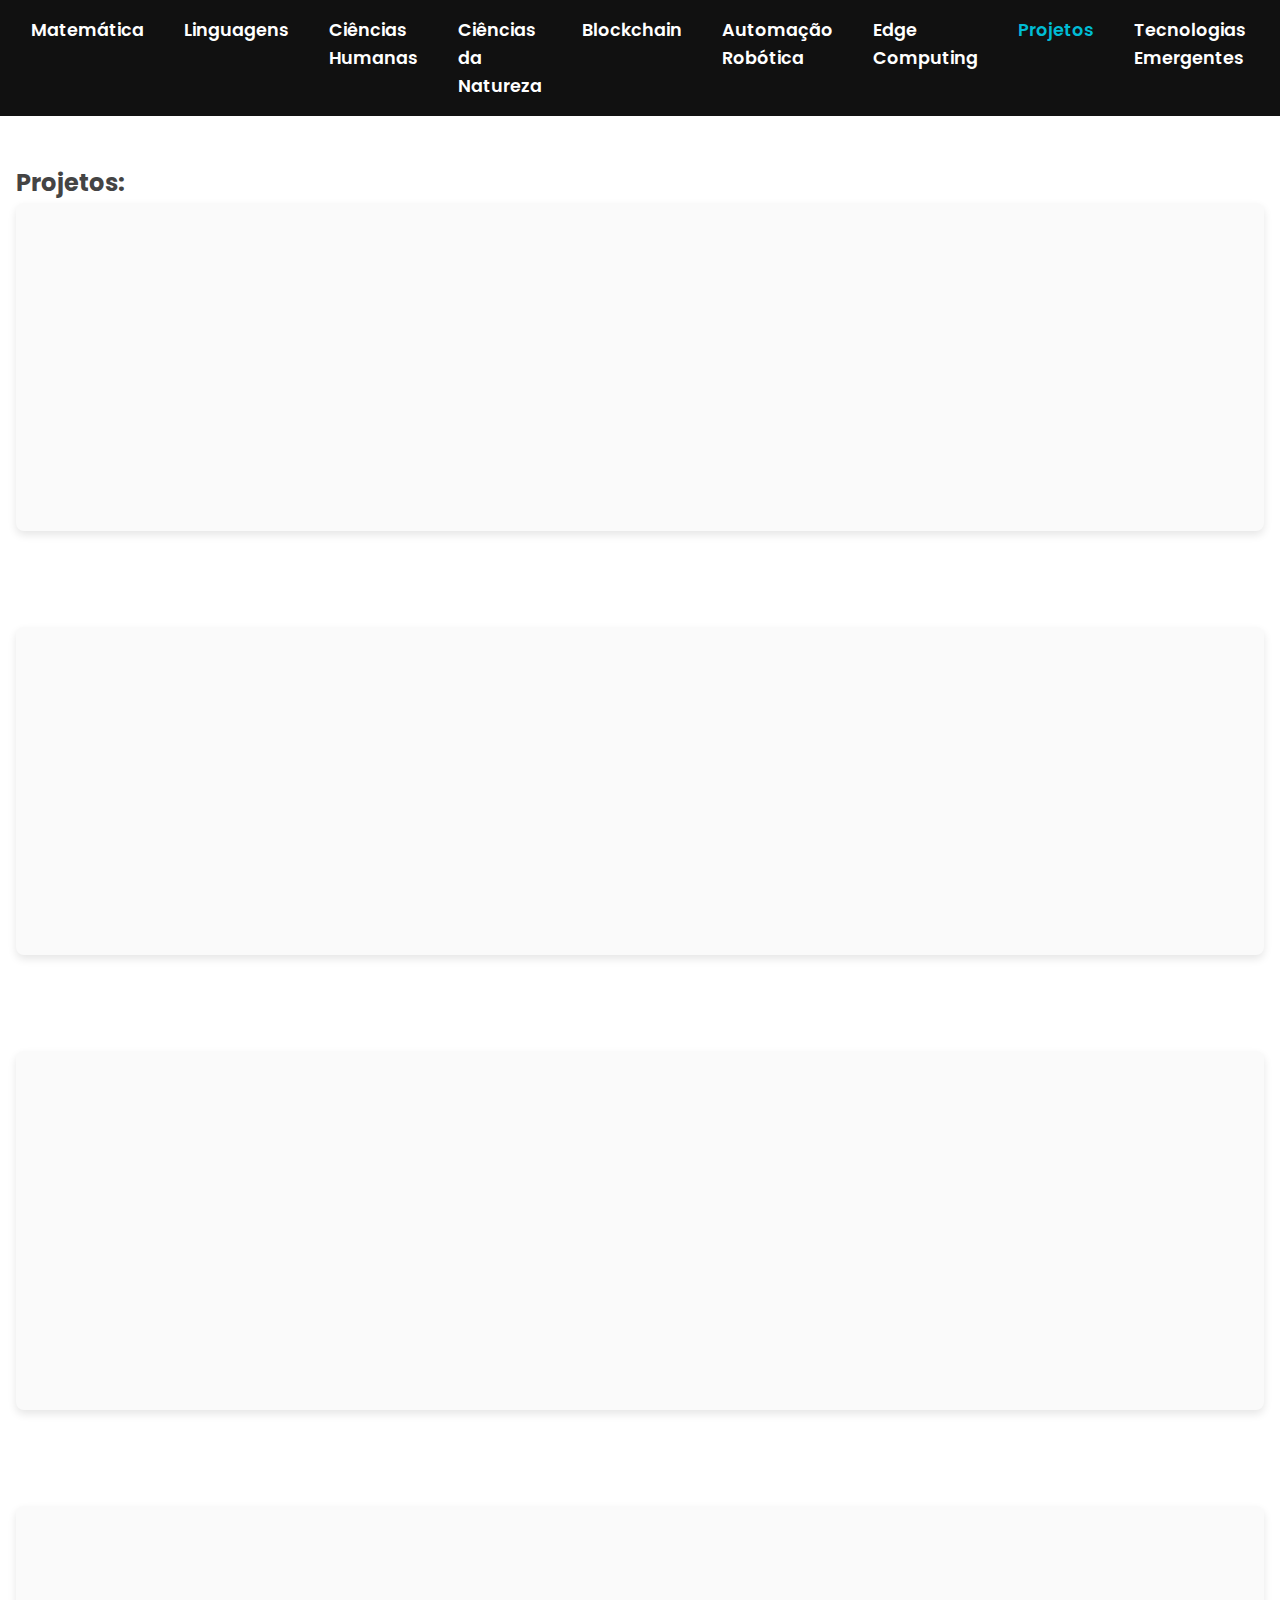
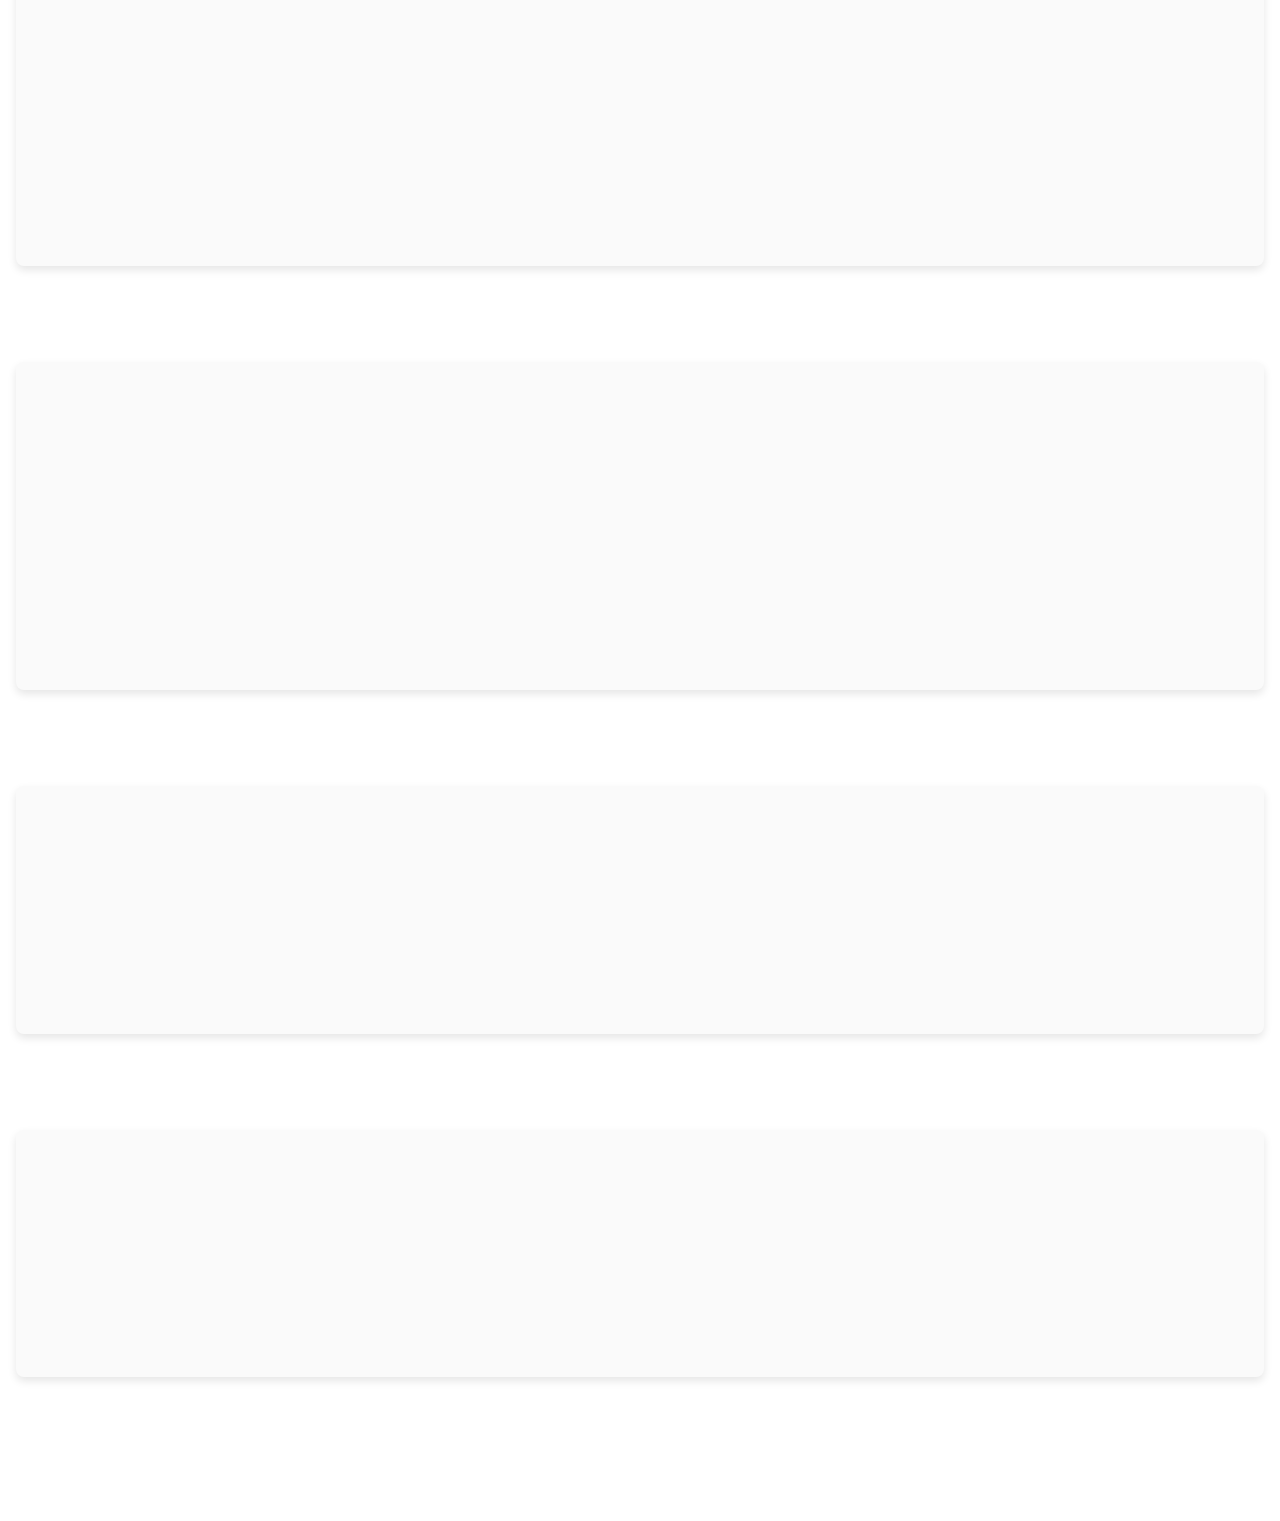
<file: Integrada T.i quarto bimestre/projetos.html>
<!DOCTYPE html>
<html lang="pt-br">
<head>
  <meta charset="UTF-8">
  <meta name="viewport" content="width=device-width, initial-scale=1.0">
  <title>Projetos</title>
  <link href="https://fonts.googleapis.com/css2?family=Poppins:wght@400;600&family=Roboto:wght@400;500&display=swap" rel="stylesheet">
  <link rel="stylesheet" href="style.css">
</head>
<body>

  <header>
    <nav>
      <ul>
        <li><a href="index.html">Início</a></li>
        <li><a href="matematica.html">Matemática</a></li>
        <li><a href="linguagens.html">Linguagens</a></li>
        <li><a href="ciencias-humanas.html">Ciências Humanas</a></li>
        <li><a href="ciencias-natureza.html">Ciências da Natureza</a></li>
        <li><a href="blockchain.html">Blockchain</a></li>
        <li><a href="automacao-robotica.html">Automação Robótica</a></li>
        <li><a href="edge-computing.html">Edge Computing</a></li>
        <li><a href="projetos.html" class="active">Projetos</a></li>
        <li><a href="tecnologias-emergentes.html">Tecnologias Emergentes</a></li>
        <li><a href="sobre.html">Sobre Mim</a></li>
      </ul>
    </nav>
  </header>

  <section class="projects">
    <h2>Projetos:</h2>

    <div class="project">
        <h3>Ciências Humanas</h3>
        <h4>Trabalho que gostei de fazer : DPO - integrada.</h4>
        <p>Eu gostei de fazer esse trabalho, por ter sido um trabalho diferente dos outros, sendo ele um debate, e por nos mostrar como é realmente estar presente em um debate importantíssimo, para nós seres humanos conseguirmos entrar em um consenso, para acabar totalmente com a desigualdade, e transformar o mundo um lugar melhor.</p>
    </div>

    <div class="project">
        <h3>Ciências da Natureza</h3>
        <h4>Trabalho que gostei de fazer: Futuro da medicina com radioatividade.</h4>
        <p>Neste trabalho, falamos sobre o futuro da medicina com a radioatividade,falamos um pouco sobre a ligação e a importância na medicina, eu gostei de fazer este trabalho, pois a importancia da radioatividade na medicina, é enorme, pois nós seres humanos utilizamos a radioatividade para conseguirmos tratar de doenças perigosas, um exemplo seria o cancêr.</p>
    </div>

    <div class="project">
        <h3>Matemática</h3>
        <h4>Trabalho que gostei de fazer: Combinações do Poker.</h4>
        <p>Ao fazer esse trablho, algo me chamou muito a atenção, pois me mostrou que os jogos de cartas vão muito além do azar, e da competencia, pois no poker, ao fazer as combinações das cartas, é possível formar uma mão que pode te fazer vencedor da partida, e se você for muito genial, e conseguir imaginalizar as combinações de cartas no meio da partida, existe uma grande chance de você ganhar.</p>
    </div>

    <div class="project">
        <h3>Linguagens</h3>
        <h4>Trabalho que gostei de fazer: Confecção do Mascote - Megaeventos</h4>
        <p>Bom, eu gostei de fazer este trabalho, por passar uma sensção real de estar em um Megdaevento, ao fazer nosso mascote e nosso grito de guerra, estavamos criando algo para represntar nossa sala no interclasse, e para mim foi muito divertido fazer um mascote e o grito de guerra. Além da criação de nosso mascote e o grito de guerra, entra o espirito da competitividade, por querer ganhar sempre, e conseguimos sentir como é estar em um megaeve</p>
    </div>

    <div class="project">
        <h3>Tecnologia da Informação (T.I)</h3>
        <h4>Primeiro Ano: Fundamentos de Hardware</h4>
        <p>No primeiro ano, o foco foi no estudo de hardware. Aprendi sobre os componentes internos de um computador, como processadores, memórias, placas-mãe e fontes de alimentação. Realizei montagens e manutenção de computadores, adquirindo habilidades práticas em diagnóstico e substituição de peças.</p>
    </div>

    <div class="project">
        <h4>Segundo Ano: Redes de Computadores</h4>
        <p>No segundo ano, o foco foi em redes de computadores. Estudei os conceitos de topologia, protocolos como TCP/IP, configuração de roteadores e switches usando Cisco Packet Tracer, além de aprender a montar redes locais (LANs) e implementar soluções para conectividade e segurança de redes.</p>
    </div>

    <div class="project">
        <h4>Terceiro Ano: Fundamentos de Programação</h4>
        <p>Este ano foi dedicado à programação. Trabalhei com conceitos básicos de lógica de programação e desenvolvi projetos utilizando linguagens como Java e Scratch. Aprendi sobre estruturas condicionais, loops, arrays e a importância da organização no desenvolvimento de softwares.</p>
    </div>
</section>
</file>
<file: Integrada T.i quarto bimestre/style.css>
* {
    margin: 0;
    padding: 0;
    box-sizing: border-box;
  }
  
  :root {
    --primary-color: #00bcd4;
    --background-color: #111;
    --secondary-color: #444;
    --accent-color: #fff;
    --font-family: 'Poppins', sans-serif;
    --font-family-heading: 'Roboto', sans-serif;
  }
  
  body {
    font-family: var(--font-family);
    background-color: #f2f2f2;
    color: var(--secondary-color);
    line-height: 1.6;
  }
  
  header {
    background: var(--background-color);
    padding: 1rem 0;
  }
  
  nav ul {
    display: flex;
    justify-content: center;
    list-style: none;
  }
  
  nav ul li {
    margin: 0 20px;
  }
  
  nav ul li a {
    color: var(--accent-color);
    font-size: 1.1rem;
    font-weight: 600;
    text-decoration: none;
    transition: color 0.3s ease, transform 0.3s ease;
  }
  
  nav ul li a:hover, nav ul li a.active {
    color: var(--primary-color);
    transform: scale(1.1);
  }
  
.hero {
    background: url('images/hero-background.jpg') no-repeat center center/cover;
    height: 80vh;
    color: var(--accent-color); 
    display: flex;
    justify-content: center;
    align-items: center;
    text-align: center;
    position: relative;
    overflow: hidden;
  }
  
  .hero-content {
    max-width: 800px;
    padding: 20px;
    background: none; 
    border-radius: 10px;
    animation: fadeIn 2s ease-out;
    display: flex;
    flex-direction: column;
    justify-content: center;
    align-items: center;
    color: #000; 
  }
  
  .hero h1 {
    font-size: 3.5rem;
    font-family: var(--font-family-heading);
    margin-bottom: 20px;
    color: #000; 
  }
  
  .hero p {
    font-size: 1.2rem;
    margin-bottom: 30px;
    color: #000;
  }
  
  .btn-primary {
    padding: 12px 30px;
    background: var(--primary-color);
    color: var(--accent-color);
    text-decoration: none;
    font-weight: 600;
    border-radius: 5px;
    transition: background 0.3s ease, transform 0.3s ease;
  }
  
  .btn-primary:hover {
    background: #0097a7;
    transform: scale(1.1);
  }
  
  main {
    padding: 3rem 1rem;
    background: #fff;
  }
  
  .overview h2 {
    text-align: center;
    font-size: 2.5rem;
    margin-bottom: 20px;
  }
  
  .overview p {
    text-align: center;
    font-size: 1.1rem;
    max-width: 900px;
    margin: 0 auto;
  }
  
  footer {
    background: var(--background-color);
    color: var(--accent-color);
    padding: 1rem;
    text-align: center;
    font-size: 1rem;
  }
  
  @media (max-width: 768px) {
    .hero h1 {
      font-size: 2.5rem;
    }
  
    .hero p {
      font-size: 1rem;
    }
  
    nav ul {
      flex-direction: column;
    }
  
    nav ul li {
      margin: 10px 0;
    }
  
    .btn-primary {
      padding: 10px 20px;
    }
  }
body {
    font-family: var(--font-family);
    background-color: #f2f2f2;
    color: var(--secondary-color);
    line-height: 1.6;
  }
  
  .hero {
    background: url('images/math-background.jpg') no-repeat center center/cover;
    height: 80vh;
    color: var(--accent-color);
    display: flex;
    justify-content: center;
    align-items: center;
    text-align: center;
    position: relative;
    overflow: hidden;
  }
  
  .hero-content {
    max-width: 800px;
    padding: 20px;
    background: rgba(0, 0, 0, 0.7); 
    border-radius: 10px;
    animation: fadeIn 2s ease-out;
  }
  
  .hero h1 {
    font-size: 3.5rem;
    font-family: var(--font-family-heading);
    margin-bottom: 20px;
    color: #000;
  }
  
  .hero p {
    font-size: 1.2rem;
    margin-bottom: 30px;
    color: #000;
  }
  
  @keyframes fadeIn {
    0% { opacity: 0; transform: translateY(50px); }
    100% { opacity: 1; transform: translateY(0); }
  }
  
  .overview {
    padding: 3rem 1rem;
    background: #fff;
    text-align: center;
  }
  
  .overview h2 {
    font-size: 2.5rem;
    margin-bottom: 20px;
  }
  
  .overview p {
    font-size: 1.2rem;
    max-width: 900px;
    margin: 0 auto;
    color: #333;
  }
  
  .topics {
    display: grid;
    grid-template-columns: repeat(auto-fill, minmax(300px, 1fr));
    gap: 2rem;
    padding: 2rem 1rem;
    background: #fafafa;
  }
  
  .topic-card {
    background: #fff;
    padding: 20px;
    border-radius: 8px;
    box-shadow: 0 4px 8px rgba(0, 0, 0, 0.1);
    transition: transform 0.3s ease, box-shadow 0.3s ease;
  }
  
  .topic-card:hover {
    transform: translateY(-10px);
    box-shadow: 0 10px 20px rgba(0, 0, 0, 0.1);
  }
  
  .topic-card h3 {
    font-size: 1.8rem;
    margin-bottom: 10px;
    color: var(--primary-color);
  }
  
  .topic-card p {
    font-size: 1.1rem;
    color: #555;
  }
  
  footer {
    background: var(--background-color);
    color: var(--accent-color);
    padding: 1rem;
    text-align: center;
    font-size: 1rem;
  }
  
  @media (max-width: 768px) {
    .hero h1 {
      font-size: 2.5rem;
    }
  
    .hero p {
      font-size: 1rem;
    }
  
    .overview h2 {
      font-size: 2rem;
    }
  
    .topics {
      grid-template-columns: 1fr;
    }
  }
body {
    font-family: var(--font-family);
    background-color: #f2f2f2;
    color: var(--secondary-color);
    line-height: 1.6;
  }
  
  .hero {
    background: url('images/language-background.jpg') no-repeat center center/cover;
    height: 80vh;
    color: var(--accent-color);
    display: flex;
    justify-content: center;
    align-items: center;
    text-align: center;
    position: relative;
    overflow: hidden;
  }
  
  .hero-content {
    max-width: 800px;
    padding: 20px;
    background: rgba(255, 255, 255, 0.7); 
    border-radius: 10px;
    animation: fadeIn 2s ease-out;
  }
  
  .hero h1 {
    font-size: 3.5rem;
    font-family: var(--font-family-heading);
    margin-bottom: 20px;
    color: #000;
  }
  
  .hero p {
    font-size: 1.2rem;
    margin-bottom: 30px;
    color: #000;
  }
  
  @keyframes fadeIn {
    0% { opacity: 0; transform: translateY(50px); }
    100% { opacity: 1; transform: translateY(0); }
  }
  
  .overview {
    padding: 3rem 1rem;
    background: #fff;
    text-align: center;
  }
  
  .overview h2 {
    font-size: 2.5rem;
    margin-bottom: 20px;
  }
  
  .overview p {
    font-size: 1.2rem;
    max-width: 900px;
    margin: 0 auto;
    color: #333;
  }
  
  .topics {
    display: grid;
    grid-template-columns: repeat(auto-fill, minmax(300px, 1fr));
    gap: 2rem;
    padding: 2rem 1rem;
    background: #fafafa;
  }
  
  .topic-card {
    background: #fff;
    padding: 20px;
    border-radius: 8px;
    box-shadow: 0 4px 8px rgba(0, 0, 0, 0.1);
    transition: transform 0.3s ease, box-shadow 0.3s ease;
  }
  
  .topic-card:hover {
    transform: translateY(-10px);
    box-shadow: 0 10px 20px rgba(0, 0, 0, 0.1);
  }
  
  .topic-card h3 {
    font-size: 1.8rem;
    margin-bottom: 10px;
    color: var(--primary-color);
  }
  
  .topic-card p {
    font-size: 1.1rem;
    color: #555;
  }
  
  footer {
    background: var(--background-color);
    color: var(--accent-color);
    padding: 1rem;
    text-align: center;
    font-size: 1rem;
  }
  
  @media (max-width: 768px) {
    .hero h1 {
      font-size: 2.5rem;
    }
  
    .hero p {
      font-size: 1rem;
    }
  
    .overview h2 {
      font-size: 2rem;
    }
  
    .topics {
      grid-template-columns: 1fr;
    }
  }
body {
    font-family: var(--font-family);
    background-color: #f2f2f2;
    color: var(--secondary-color);
    line-height: 1.6;
  }
  
  .hero {
    background: url('images/humanities-background.jpg') no-repeat center center/cover;
    height: 80vh;
    color: var(--accent-color);
    display: flex;
    justify-content: center;
    align-items: center;
    text-align: center;
    position: relative;
    overflow: hidden;
  }
  
  .hero-content {
    max-width: 800px;
    padding: 20px;
    background: rgba(255, 255, 255, 0.7); 
    border-radius: 10px;
    animation: fadeIn 2s ease-out;
  }
  
  .hero h1 {
    font-size: 3.5rem;
    font-family: var(--font-family-heading);
    margin-bottom: 20px;
    color: #000;
  }
  
  .hero p {
    font-size: 1.2rem;
    margin-bottom: 30px;
    color: #000;
  }
  
  @keyframes fadeIn {
    0% { opacity: 0; transform: translateY(50px); }
    100% { opacity: 1; transform: translateY(0); }
  }
  
  .overview {
    padding: 3rem 1rem;
    background: #fff;
    text-align: center;
  }
  
  .overview h2 {
    font-size: 2.5rem;
    margin-bottom: 20px;
  }
  
  .overview p {
    font-size: 1.2rem;
    max-width: 900px;
    margin: 0 auto;
    color: #333;
  }
  
  .topics {
    display: grid;
    grid-template-columns: repeat(auto-fill, minmax(300px, 1fr));
    gap: 2rem;
    padding: 2rem 1rem;
    background: #fafafa;
  }
  
  .topic-card {
    background: #fff;
    padding: 20px;
    border-radius: 8px;
    box-shadow: 0 4px 8px rgba(0, 0, 0, 0.1);
    transition: transform 0.3s ease, box-shadow 0.3s ease;
  }
  
  .topic-card:hover {
    transform: translateY(-10px);
    box-shadow: 0 10px 20px rgba(0, 0, 0, 0.1);
  }
  
  .topic-card h3 {
    font-size: 1.8rem;
    margin-bottom: 10px;
    color: var(--primary-color);
  }
  
  .topic-card p {
    font-size: 1.1rem;
    color: #555;
  }
  
  footer {
    background: var(--background-color);
    color: var(--accent-color);
    padding: 1rem;
    text-align: center;
    font-size: 1rem;
  }
  
  @media (max-width: 768px) {
    .hero h1 {
      font-size: 2.5rem;
    }
  
    .hero p {
      font-size: 1rem;
    }
  
    .overview h2 {
      font-size: 2rem;
    }
  
    .topics {
      grid-template-columns: 1fr;
    }
  }
body {
    font-family: var(--font-family);
    background-color: #f2f2f2;
    color: var(--secondary-color);
    line-height: 1.6;
  }
  
  .hero {
    background: url('images/nature-background.jpg') no-repeat center center/cover;
    height: 80vh;
    color: var(--accent-color);
    display: flex;
    justify-content: center;
    align-items: center;
    text-align: center;
    position: relative;
    overflow: hidden;
  }
  
  .hero-content {
    max-width: 800px;
    padding: 20px;
    background: rgba(255, 255, 255, 0.7); 
    border-radius: 10px;
    animation: fadeIn 2s ease-out;
  }
  
  .hero h1 {
    font-size: 3.5rem;
    font-family: var(--font-family-heading);
    margin-bottom: 20px;
    color: #000;
  }
  
  .hero p {
    font-size: 1.2rem;
    margin-bottom: 30px;
    color: #000;
  }
  
  @keyframes fadeIn {
    0% { opacity: 0; transform: translateY(50px); }
    100% { opacity: 1; transform: translateY(0); }
  }
  
  .overview {
    padding: 3rem 1rem;
    background: #fff;
    text-align: center;
  }
  
  .overview h2 {
    font-size: 2.5rem;
    margin-bottom: 20px;
  }
  
  .overview p {
    font-size: 1.2rem;
    max-width: 900px;
    margin: 0 auto;
    color: #333;
  }
  
  .topics {
    display: grid;
    grid-template-columns: repeat(auto-fill, minmax(300px, 1fr));
    gap: 2rem;
    padding: 2rem 1rem;
    background: #fafafa;
  }
  
  .topic-card {
    background: #fff;
    padding: 20px;
    border-radius: 8px;
    box-shadow: 0 4px 8px rgba(0, 0, 0, 0.1);
    transition: transform 0.3s ease, box-shadow 0.3s ease;
  }
  
  .topic-card:hover {
    transform: translateY(-10px);
    box-shadow: 0 10px 20px rgba(0, 0, 0, 0.1);
  }
  
  .topic-card h3 {
    font-size: 1.8rem;
    margin-bottom: 10px;
    color: var(--primary-color);
  }
  
  .topic-card p {
    font-size: 1.1rem;
    color: #555;
  }
  
  footer {
    background: var(--background-color);
    color: var(--accent-color);
    padding: 1rem;
    text-align: center;
    font-size: 1rem;
  }
  
  @media (max-width: 768px) {
    .hero h1 {
      font-size: 2.5rem;
    }
  
    .hero p {
      font-size: 1rem;
    }
  
    .overview h2 {
      font-size: 2rem;
    }
  
    .topics {
      grid-template-columns: 1fr;
    }
  }

body {
    font-family: var(--font-family);
    background-color: #f2f2f2;
    color: var(--secondary-color);
    line-height: 1.6;
  }
  
.hero {
    background: url('images/blockchain-background.jpg') no-repeat center center/cover;
    height: 80vh;
    color: var(--accent-color);
    display: flex;
    justify-content: center;
    align-items: center;
    text-align: center;
    position: relative;
    overflow: hidden;
}

.hero-content {
    max-width: 800px;
    padding: 20px;
    background: rgba(255, 255, 255, 0.7); 
    border-radius: 10px;
    animation: fadeIn 2s ease-out;
}

.hero h1 {
    font-size: 3.5rem;
    font-family: var(--font-family-heading);
    margin-bottom: 20px;
    color: #000;
}

.hero p {
    font-size: 1.2rem;
    margin-bottom: 30px;
    color: #000;
}

@keyframes fadeIn {
    0% { opacity: 0; transform: translateY(50px); }
    100% { opacity: 1; transform: translateY(0); }
}

.overview {
    padding: 3rem 1rem;
    background: #fff;
    text-align: center;
}

.overview h2 {
    font-size: 2.5rem;
    margin-bottom: 20px;
}

.overview p {
    font-size: 1.2rem;
    max-width: 900px;
    margin: 0 auto;
    color: #333;
}

.topics {
    display: grid;
    grid-template-columns: repeat(auto-fill, minmax(300px, 1fr));
    gap: 2rem;
    padding: 2rem 1rem;
    background: #fafafa;
}

.topic-card {
    background: #fff;
    padding: 20px;
    border-radius: 8px;
    box-shadow: 0 4px 8px rgba(0, 0, 0, 0.1);
    transition: transform 0.3s ease, box-shadow 0.3s ease;
}

.topic-card:hover {
    transform: translateY(-10px);
    box-shadow: 0 10px 20px rgba(0, 0, 0, 0.1);
}

.topic-card h3 {
    font-size: 1.8rem;
    margin-bottom: 10px;
    color: var(--primary-color);
}

.topic-card p {
    font-size: 1.1rem;
    color: #555;
}

footer {
    background: var(--background-color);
    color: var(--accent-color);
    padding: 1rem;
    text-align: center;
    font-size: 1rem;
}

@media (max-width: 768px) {
    .hero h1 {
        font-size: 2.5rem;
    }

    .hero p {
        font-size: 1rem;
    }

    .overview h2 {
        font-size: 2rem;
    }

    .topics {
        grid-template-columns: 1fr;
    }
}

body {
    font-family: var(--font-family);
    background-color: #f2f2f2;
    color: var(--secondary-color);
    line-height: 1.6;
}
  
.hero {
    background: url('images/robotics-background.jpg') no-repeat center center/cover;
    height: 80vh;
    color: var(--accent-color);
    display: flex;
    justify-content: center;
    align-items: center;
    text-align: center;
    position: relative;
    overflow: hidden;
}

.hero-content {
    max-width: 800px;
    padding: 20px;
    background: rgba(255, 255, 255, 0.7); 
    border-radius: 10px;
    animation: fadeIn 2s ease-out;
}

.hero h1 {
    font-size: 3.5rem;
    font-family: var(--font-family-heading);
    margin-bottom: 20px;
    color: #000;
}

.hero p {
    font-size: 1.2rem;
    margin-bottom: 30px;
    color: #000;
}

@keyframes fadeIn {
    0% { opacity: 0; transform: translateY(50px); }
    100% { opacity: 1; transform: translateY(0); }
}

.overview {
    padding: 3rem 1rem;
    background: #fff;
    text-align: center;
}

.overview h2 {
    font-size: 2.5rem;
    margin-bottom: 20px;
}

.overview p {
    font-size: 1.2rem;
    max-width: 900px;
    margin: 0 auto;
    color: #333;
}

.topics {
    display: grid;
    grid-template-columns: repeat(auto-fill, minmax(300px, 1fr));
    gap: 2rem;
    padding: 2rem 1rem;
    background: #fafafa;
}

.topic-card {
    background: #fff;
    padding: 20px;
    border-radius: 8px;
    box-shadow: 0 4px 8px rgba(0, 0, 0, 0.1);
    transition: transform 0.3s ease, box-shadow 0.3s ease;
}

.topic-card:hover {
    transform: translateY(-10px);
    box-shadow: 0 10px 20px rgba(0, 0, 0, 0.1);
}

.topic-card h3 {
    font-size: 1.8rem;
    margin-bottom: 10px;
    color: var(--primary-color);
}

.topic-card p {
    font-size: 1.1rem;
    color: #555;
}

footer {
    background: var(--background-color);
    color: var(--accent-color);
    padding: 1rem;
    text-align: center;
    font-size: 1rem;
}

@media (max-width: 768px) {
    .hero h1 {
        font-size: 2.5rem;
    }

    .hero p {
        font-size: 1rem;
    }

    .overview h2 {
        font-size: 2rem;
    }

    .topics {
        grid-template-columns: 1fr;
    }
}

body {
    font-family: var(--font-family);
    background-color: #f2f2f2;
    color: var(--secondary-color);
    line-height: 1.6;
}
  
.hero {
    background: url('images/edge-computing-background.jpg') no-repeat center center/cover;
    height: 80vh;
    color: var(--accent-color);
    display: flex;
    justify-content: center;
    align-items: center;
    text-align: center;
    position: relative;
    overflow: hidden;
}


.hero h1 {
    font-size: 3.5rem;
    font-family: var(--font-family-heading);
    margin-bottom: 20px;
    color: #000;
}

.hero p {
    font-size: 1.2rem;
    margin-bottom: 30px;
    color: #000;
}

@keyframes fadeIn {
    0% { opacity: 0; transform: translateY(50px); }
    100% { opacity: 1; transform: translateY(0); }
}

.overview {
    padding: 3rem 1rem;
    background: #fff;
    text-align: center;
}

.overview h2 {
    font-size: 2.5rem;
    margin-bottom: 20px;
}

.overview p {
    font-size: 1.2rem;
    max-width: 900px;
    margin: 0 auto;
    color: #333;
}

.topics {
    display: grid;
    grid-template-columns: repeat(auto-fill, minmax(300px, 1fr));
    gap: 2rem;
    padding: 2rem 1rem;
    background: #fafafa;
}

.topic-card {
    background: #fff;
    padding: 20px;
    border-radius: 8px;
    box-shadow: 0 4px 8px rgba(0, 0, 0, 0.1);
    transition: transform 0.3s ease, box-shadow 0.3s ease;
}

.topic-card:hover {
    transform: translateY(-10px);
    box-shadow: 0 10px 20px rgba(0, 0, 0, 0.1);
}

.topic-card h3 {
    font-size: 1.8rem;
    margin-bottom: 10px;
    color: var(--primary-color);
}

.topic-card p {
    font-size: 1.1rem;
    color: #555;
}

footer {
    background: var(--background-color);
    color: var(--accent-color);
    padding: 1rem;
    text-align: center;
    font-size: 1rem;
}

@media (max-width: 768px) {
    .hero h1 {
        font-size: 2.5rem;
    }

    .hero p {
        font-size: 1rem;
    }

    .overview h2 {
        font-size: 2rem;
    }

    .topics {
        grid-template-columns: 1fr;
    }
}

body {
  font-family: var(--font-family);
  background-color: #f2f2f2;
  color: var(--secondary-color);
  line-height: 1.6;
}

.hero {
  background: url('images/hero-about-me.jpg') no-repeat center center/cover;
  height: 80vh;
  color: var(--accent-color);
  display: flex;
  justify-content: center;
  align-items: center;
  text-align: center;
  position: relative;
  overflow: hidden;
}

.hero-content {
  max-width: 800px;
  padding: 20px;
  background: rgba(0, 0, 0, 0.7);
  border-radius: 10px;
  animation: fadeIn 2s ease-out;
}

.hero h1 {
  font-size: 3.5rem;
  font-family: var(--font-family-heading);
  margin-bottom: 20px;
  color: #fff;
}

.hero p {
  font-size: 1.2rem;
  margin-bottom: 30px;
  color: #fff;
}

@keyframes fadeIn {
  0% { opacity: 0; transform: translateY(50px); }
  100% { opacity: 1; transform: translateY(0); }
}

.overview {
  padding: 3rem 1rem;
  background: #fff;
  text-align: center;
}

.overview h2 {
  font-size: 2.5rem;
  margin-bottom: 20px;
}

.overview p {
  font-size: 1.2rem;
  max-width: 900px;
  margin: 0 auto;
  color: #333;
}

.image-container {
  text-align: center; 
  margin: 2rem 0; 
}

.profile-image {
  width: 200px; 
  height: 200px; 
  border-radius: 50%; 
  border: 4px solid var(--primary-color); 
  box-shadow: 0 4px 8px rgba(0, 0, 0, 0.2); 
  transition: transform 0.3s ease; 
}

.profile-image:hover {
  transform: scale(1.05); 
}


.skills {
  padding: 3rem 1rem;
  background: #fafafa;
  text-align: center;
}

.skills h2 {
  font-size: 2.5rem;
  margin-bottom: 20px;
}

.skills ul {
  list-style-type: none;
  padding: 0;
  margin: 0;
}

.skills li {
  font-size: 1.2rem;
  margin: 10px 0;
  color: #333;
}


.education {
  padding: 3rem 1rem;
  background: #fff;
  text-align: center;
}

.education h2 {
  font-size: 2.5rem;
  margin-bottom: 20px;
}

.education ul {
  list-style-type: none;
  padding: 0;
  margin: 0;
}

.education li {
  font-size: 1.2rem;
  margin: 10px 0;
  color: #333;
}


.contact {
  padding: 3rem 1rem;
  background: #fafafa;
  text-align: center;
}

.contact h2 {
  font-size: 2.5rem;
  margin-bottom: 20px;
}

.contact ul {
  list-style-type: none;
  padding: 0;
  margin: 0;
}

.contact li {
  font-size: 1.2rem;
  margin: 10px 0;
  color: #333;
}

.contact a {
  color: var(--primary-color);
  text-decoration: none;
  font-weight: bold;
}


footer {
  background: var(--background-color);
  color: var(--accent-color);
  padding: 1rem;
  text-align: center;
  font-size: 1rem;
}


@media (max-width: 768px) {
  .hero h1 {
      font-size: 2.5rem;
  }

  .hero p {
      font-size: 1rem;
  }

  .overview h2 {
      font-size: 2rem;
  }

  .skills h2, .education h2, .contact h2 {
      font-size: 2rem;
  }

  .skills li, .education li, .contact li {
      font-size: 1rem;
  }
}




body {
    font-family: var(--font-family);
    background-color: #f2f2f2;
    color: var(--secondary-color);
    line-height: 1.6;
}


.hero {
    background: url('images/tech-background.jpg') no-repeat center center/cover;
    height: 80vh;
    color: var(--accent-color);
    display: flex;
    justify-content: center;
    align-items: center;
    text-align: center;
    position: relative;
    overflow: hidden;
}

.hero-content {
    max-width: 800px;
    padding: 20px;
    background: rgba(255, 255, 255, 0.7); 
    border-radius: 10px;
    animation: fadeIn 2s ease-out;
}

.hero h1 {
    font-size: 3.5rem;
    font-family: var(--font-family-heading);
    margin-bottom: 20px;
    color: #000;
}

.hero p {
    font-size: 1.2rem;
    margin-bottom: 30px;
    color: #000;
}


@keyframes fadeIn {
    0% { opacity: 0; transform: translateY(50px); }
    100% { opacity: 1; transform: translateY(0); }
}


.overview {
    padding: 3rem 1rem;
    background: #fff;
    text-align: center;
}

.overview h2 {
    font-size: 2.5rem;
    margin-bottom: 20px;
}

.overview p {
    font-size: 1.2rem;
    max-width: 900px;
    margin: 0 auto;
    color: #333;
}


.topics {
    display: grid;
    grid-template-columns: repeat(auto-fill, minmax(300px, 1fr));
    gap: 2rem;
    padding: 2rem 1rem;
    background: #fafafa;
}

.topic-card {
    background: #fff;
    padding: 20px;
    border-radius: 8px;
    box-shadow: 0 4px 8px rgba(0, 0, 0, 0.1);
    transition: transform 0.3s ease, box-shadow 0.3s ease;
}

.topic-card:hover {
    transform: translateY(-10px);
    box-shadow: 0 10px 20px rgba(0, 0, 0, 0.1);
}

.topic-card h3 {
    font-size: 1.8rem;
    margin-bottom: 10px;
    color: var(--primary-color);
}

.topic-card p {
    font-size: 1.1rem;
    color: #555;
}


footer {
    background: var(--background-color);
    color: var(--accent-color);
    padding: 1rem;
    text-align: center;
    font-size: 1rem;
}


@media (max-width: 768px) {
    .hero h1 {
        font-size: 2.5rem;
    }

    .hero p {
        font-size: 1rem;
    }

    .overview h2 {
        font-size: 2rem;
    }

    .topics {
        grid-template-columns: 1fr;
    }
}


.projects {
  padding: 3rem 1rem;
  background: #fff;
}


.project {
  margin-bottom: 6rem; 
  padding: 2rem; 
  background: #fafafa; 
  border-radius: 8px; 
  box-shadow: 0 4px 8px rgba(0, 0, 0, 0.1); 
}


.project h3 {
  font-size: 2.5rem; 
  color: var(--primary-color);
  margin-bottom: 1rem; 
  opacity: 0;
  transform: translateY(50px);
  animation: fadeInUp 1s forwards; 
}


.project h4 {
  font-size: 1.6rem;
  margin-bottom: 1rem; 
  color: var(--secondary-color);
  opacity: 0;
  transform: translateY(50px);
  animation: fadeInUp 1s 0.2s forwards; 
}


.project p {
  font-size: 1.1rem; 
  color: #555;
  line-height: 1.8; 
  margin-bottom: 2rem; 
  opacity: 0;
  transform: translateY(50px);
  animation: fadeInUp 1s 0.4s forwards; 
}


@keyframes fadeInUp {
  0% {
    opacity: 0;
    transform: translateY(50px);
  }
  100% {
    opacity: 1;
    transform: translateY(0);
  }
}


@media (max-width: 768px) {
  .project {
    margin-bottom: 4rem; 
    padding: 1.5rem; 
  }

  .project h3 {
    font-size: 2rem; 
  }

  .project h4 {
    font-size: 1.4rem;
  }

  .project p {
    font-size: 1rem;
  }
}
</file>
